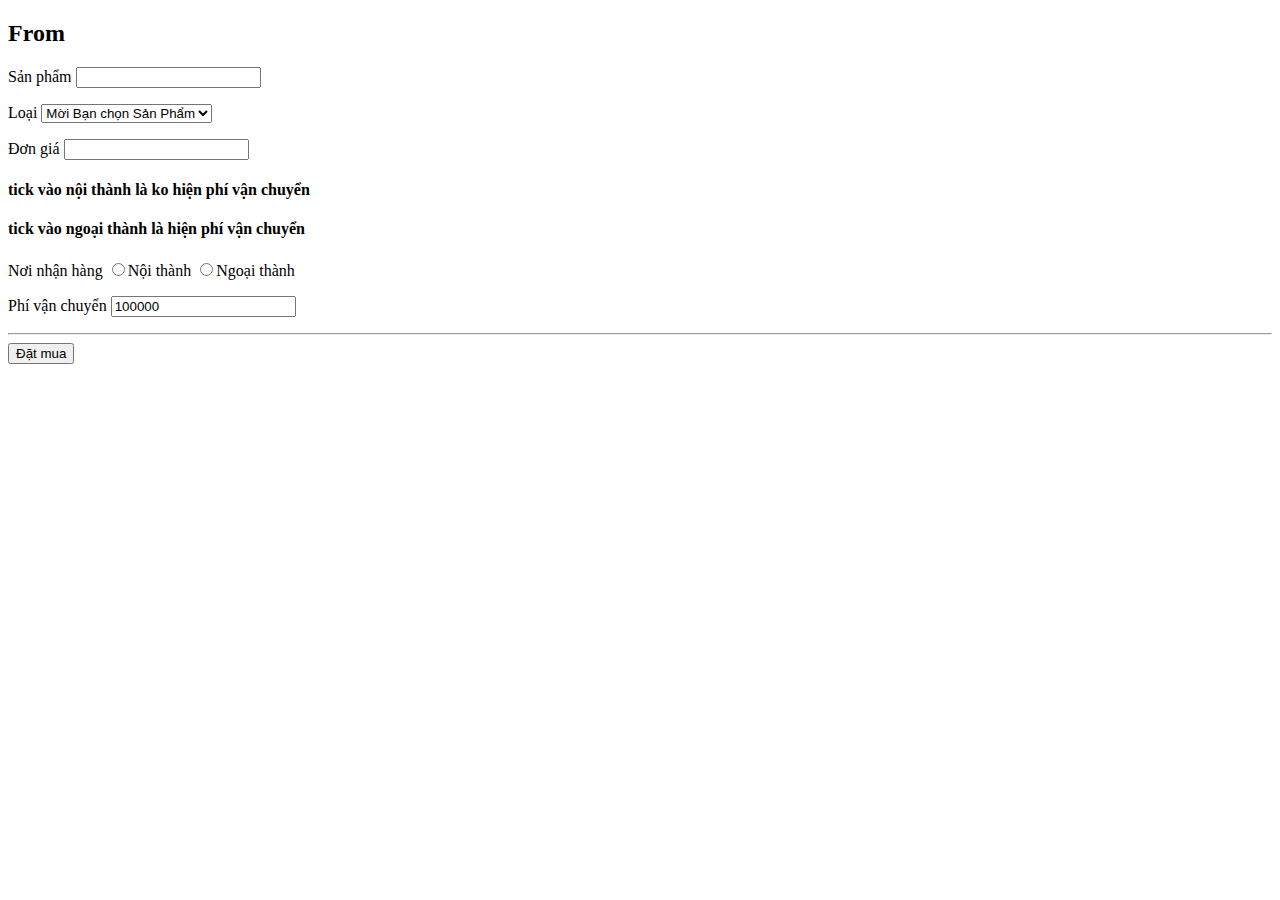
<file: form.html>
<!DOCTYPE html>
<html lang="en">
<head>
    <meta charset="UTF-8">
    <meta http-equiv="X-UA-Compatible" content="IE=edge">
    <meta name="viewport" content="width=device-width, initial-scale=1.0">
    <title>Document</title>
    <html xmlns="http://www.w3.org/1999/xhtml"></html>
</head>
<body>
    <h2>From</h2>
  
    <form onsubmit="return kiem_tra()">
        <p>
            <label>Sản phẩm</label>
            <input id="san_pham" type="text" class="txt"/>
        </p>
        

        </div>
        <p>
            <label>Loại</label>
            <select id="loai">
                <option  value="0">Mời Bạn chọn Sản Phẩm</option>
                <option  value="DT">Điện thoại</option>
                <option  value="MT">Máy tính</option>
            </select>
        </p>
        
        <p>
            <label>Đơn giá</label>
            <input id="don_gia" /></br>
            <h4>tick vào nội thành là ko hiện phí vận chuyển</h4>
            <h4>tick vào ngoại thành là  hiện phí vận chuyển</h4>
        </p>
        
        <p>
            <label>Nơi nhận hàng</label>
            <input type="radio" name="dia_chi" onclick="hien_thi1()" />Nội thành
            <input type="radio" name="dia_chi" onclick="hien_thi2()" />Ngoại thành
        </p>
        
        <p id="phi_vc" >
            <label>Phí vận chuyển</label>
            <input value="100000" readonly />
        </p>
        <hr />
        <button type="button" onclick="return thuchien()">Đặt mua</button>
        
    </form>

    <script type="text/javascript">

        function hien_thi1(){
            document.getElementById("phi_vc").style.display = "none";
        }

        function hien_thi2(){
            document.getElementById("phi_vc").style.display = "block";
        }

        function thuchien(){
            

            //kiem tra san pham
            var san_pham = document.getElementById("san_pham");
            if(san_pham.value.length == 0){
                alert("san pham ko dc bo trong");
            }
            //kiem tra loai san pham
            var loai = document.getElementById("loai");
            if(loai.value==0){
                alert("loai ko dc bo trong");
            }
            
            //kiem tra gia
            var gia = document.getElementById("don_gia");
                if(isNaN(gia.value)){
                    alert("gia ko dc bo trong")
                }
                else if(parseFloat(gia.value) <= 0){
                    alert("so luong ko dc bo trong")
                }
                else if(gia.value.length ==0){
                    alert("gia ko dc bo trong")
                }
               


            //kiem tra radio
            var radios = document.getElementsByName("dia_chi");
            if(!radios[0].checked && !radios[1].checked){
            alert("Vui lòng chọn nơi nhận hàng!");
            
            }

            alert("dang ki thanh cong");
            

          
            
        }

        
</script>

</body>
</html>
</file>
